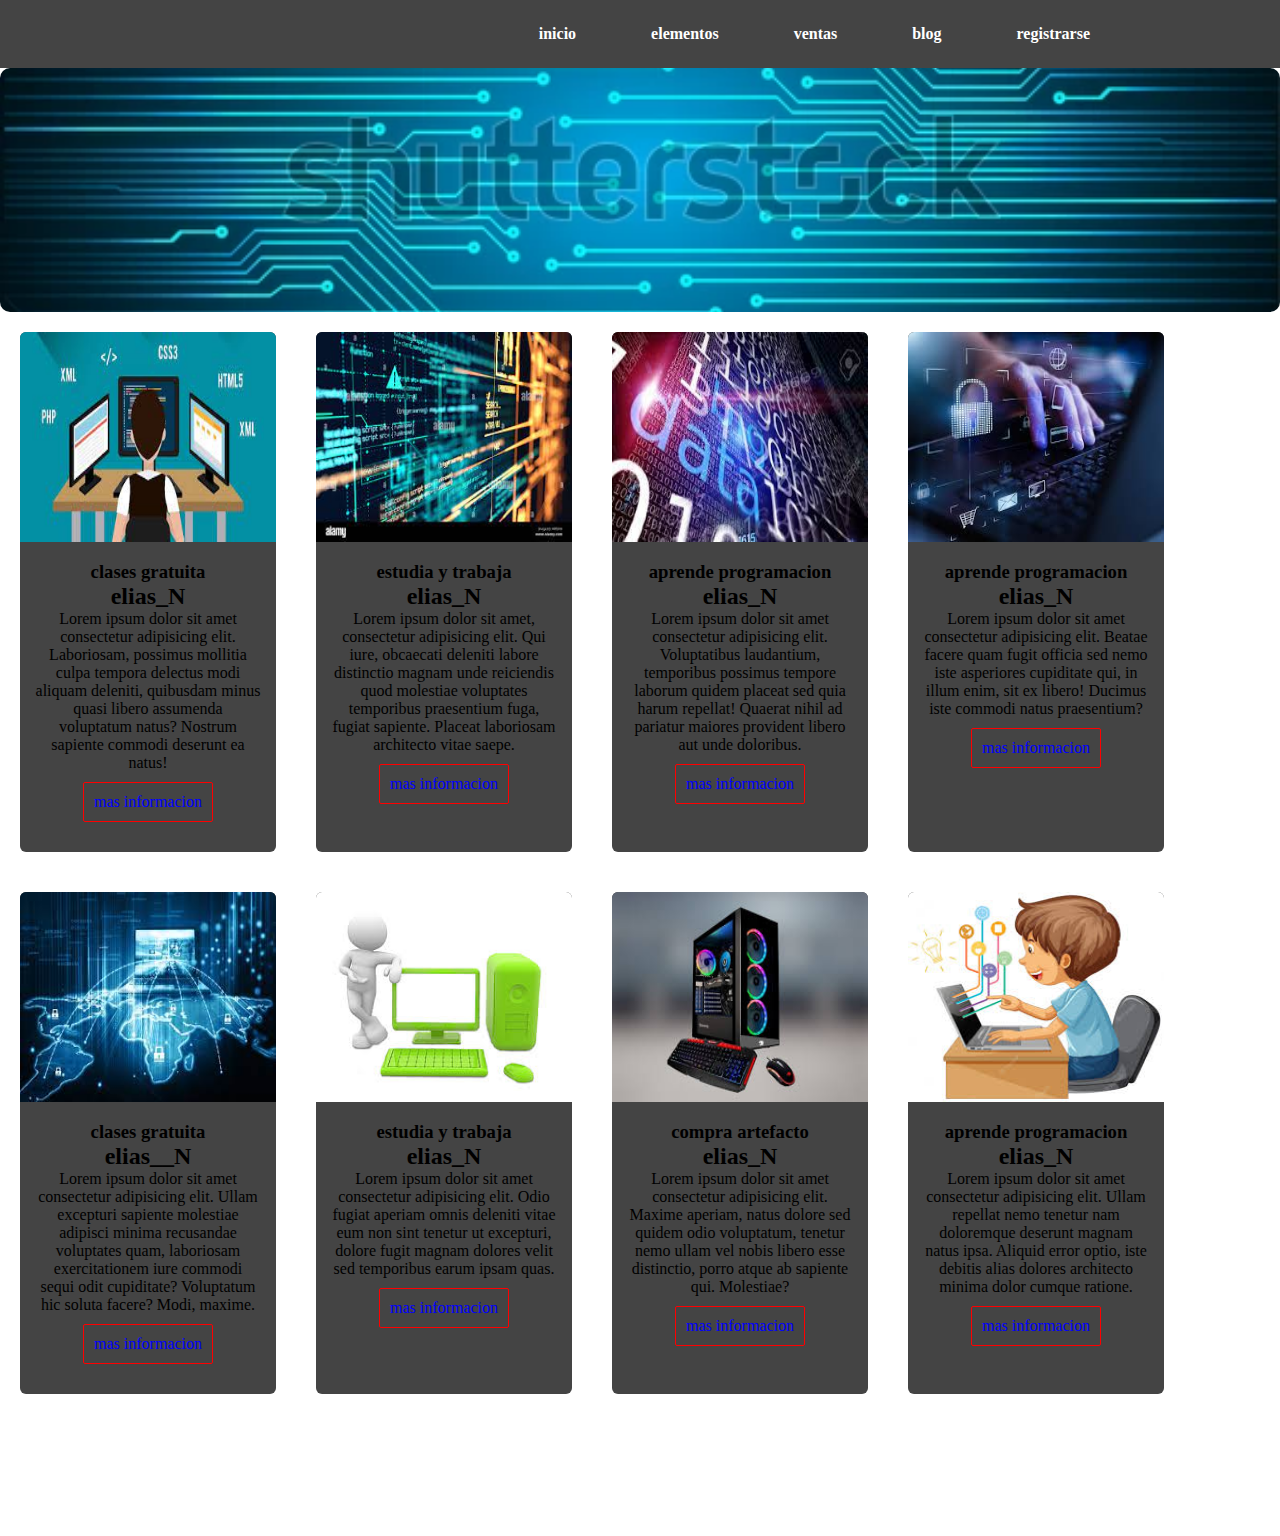
<file: index.html>
<!DOCTYPE html>
<html lang="en">
<head>
    <meta charset="UTF-8">
    <meta http-equiv="X-UA-Compatible" content="IE=edge">
    <meta name="viewport" content="width=device-width, initial-scale=1.0">
    <title>programacion</title>
    <link rel="stylesheet" href="style .css">
</head>
<body>
    <header>
        <div class="menu">
            <nav>
                <ul>
                    <li><a href="./fondo.jpg">inicio</a></li>
                    <li><a href="http://127.0.0.1:5501/wawawa.html" target="_blank">elementos</a></li>
                    <li><a href="#">ventas</a></li>
                    <li><a href="#">blog</a></li>
                    <li><a href="http://127.0.0.1:5501/login.html" target="_blank">registrarse</a></li>
                </ul>
            </nav>
        </div>
    </header>
    <div id="oadre_div">
        <div>
            <div id="fondo">
            </div>
            <div>
            </div>
            <div class="tarjeta">
                <div class="card">
                    <figure>
                        <img src="./m_p2.jpg" alt="">
                    </figure>
                    <div class="contenido">
                        <h3>clases gratuita</h3>
                        <h2>elias_N</h2>
                        <p>Lorem ipsum dolor sit amet consectetur adipisicing elit. Laboriosam, possimus mollitia culpa tempora delectus modi aliquam deleniti, quibusdam minus quasi libero assumenda voluptatum natus? Nostrum sapiente commodi deserunt ea natus!</p>
                        <a href="#">mas informacion</a>
                    </div>
                </div>
                <div class="card">
                    <figure>
                        <img src="./m_p6.jpg" alt="">
                    </figure>
                    <div class="contenido">
                        <h3>estudia y trabaja</h3>
                        <h2>elias_N</h2>
                        <p>Lorem ipsum dolor sit amet, consectetur adipisicing elit. Qui iure, obcaecati deleniti labore distinctio magnam unde reiciendis quod molestiae voluptates temporibus praesentium fuga, fugiat sapiente. Placeat laboriosam architecto vitae saepe.</p>
                        <a href="#">mas informacion</a>
                    </div>
                </div>
                <div class="card">
                    <figure>
                        <img src="./m_p7.jpg" alt="">
                    </figure>
                    <div class="contenido">
                        <h3> aprende programacion</h3>
                        <h2>elias_N</h2>
                        <p>Lorem ipsum dolor sit amet consectetur adipisicing elit. Voluptatibus laudantium, temporibus possimus tempore laborum quidem placeat sed quia harum repellat! Quaerat nihil ad pariatur maiores provident libero aut unde doloribus.</p>
                        <a href="#">mas informacion</a>
                    </div>
                </div>
                <div class="card">
                    <figure>
                        <img src="./m_p12.jpg" alt="">
                    </figure>
                    <div class="contenido">
                        <h3> aprende programacion</h3>
                        <h2>elias_N</h2>
                        <p>Lorem ipsum dolor sit amet consectetur adipisicing elit. Beatae facere quam fugit officia sed nemo iste asperiores cupiditate qui, in illum enim, sit ex libero! Ducimus iste commodi natus praesentium?</p>
                        <a href="#">mas informacion</a>
                    </div>
                </div>
            </div>
            <div class="tarjeta">
                <div class="card">
                    <figure>
                        <img src="./m_p8.jpg" alt="">
                    </figure>
                        <div class="contenido">
                        <h3>clases gratuita</h3>
                        <h2>elias__N</h2>
                        <p>Lorem ipsum dolor sit amet consectetur adipisicing elit. Ullam excepturi sapiente molestiae adipisci minima recusandae voluptates quam, laboriosam exercitationem iure commodi sequi odit cupiditate? Voluptatum hic soluta facere? Modi, maxime.</p>
                        <a href="#">mas informacion</a>
                    </div>
                </div>
                <div class="card">
                    <figure>
                        <img src="./m_p9.jpg" alt="">
                    </figure>
                    <div class="contenido">
                        <h3>estudia y trabaja</h3>
                        <h2>elias_N</h2>
                        <p>Lorem ipsum dolor sit amet consectetur adipisicing elit. Odio fugiat aperiam omnis deleniti vitae eum non sint tenetur ut excepturi, dolore fugit magnam dolores velit sed temporibus earum ipsam quas.</p>
                        <a href="#">mas informacion</a>
                    </div>
                </div>
                <div class="card">
                    <figure>
                        <img src="./m_p11.jpg" alt="">
                    </figure>
                    <div class="contenido">
                        <h3>compra artefacto</h3>
                        <h2>elias_N</h2>
                        <P>Lorem ipsum dolor sit amet consectetur adipisicing elit. Maxime aperiam, natus dolore sed quidem odio voluptatum, tenetur nemo ullam vel nobis libero esse distinctio, porro atque ab sapiente qui. Molestiae?</P>
                        <a href="#">mas informacion</a>
                    </div>
                </div>
                <div class="card">
                    <figure>
                        <img src="./m_p10.jpg" alt="">
                    </figure>
                    <div class="contenido">
                        <h3> aprende programacion</h3>
                        <h2>elias_N</h2>
                        <p>Lorem ipsum dolor sit amet consectetur adipisicing elit. Ullam repellat nemo tenetur nam doloremque deserunt magnam natus ipsa. Aliquid error optio, iste debitis alias dolores architecto minima dolor cumque ratione.</p>
                        <a href="#">mas informacion</a>
                    </div>
                </div>
            </div>
            <br>
            <br>
            <br>
            <div class="paises">
                <nav>
                    <ul>
                        <li><a href="#">mexico</a></li>
                        <li><a href="#">peru</a></li>
                        <li><a href="#">panama</a></li>
                    </ul>
                </nav>
            </div>
        </div>
    </div>
</body>
</html>
</file>
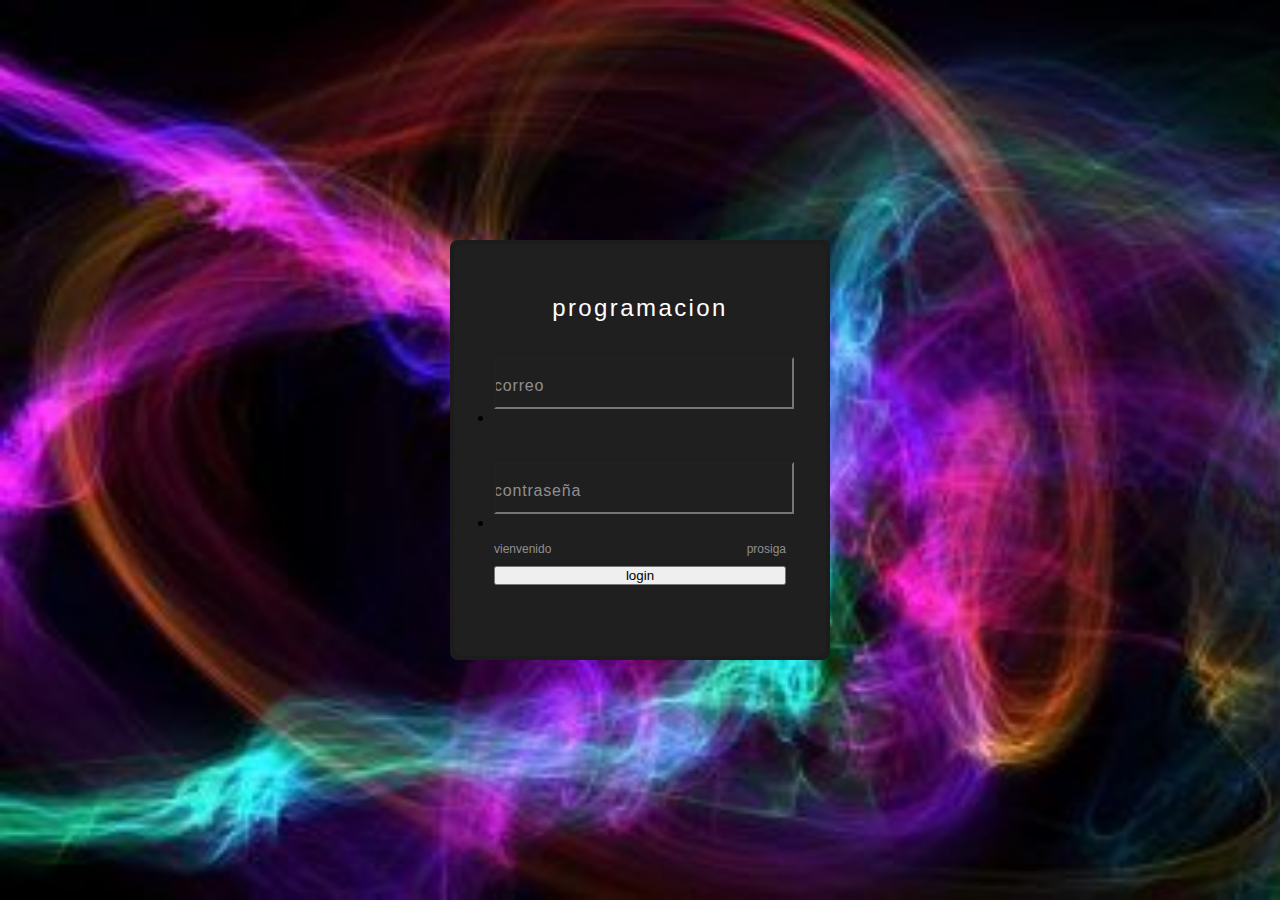
<file: login.html>
<!DOCTYPE html>
<html lang="en">
<head>
    <meta charset="UTF-8">
    <meta http-equiv="X-UA-Compatible" content="IE=edge">
    <meta name="viewport" content="width=device-width, initial-scale=1.0">
    <link rel="stylesheet" href="style_2.css">
    <title>registro</title>
</head>
<body>
    <div id="padre_div">
        <div class="registro">
            <form>
            <h2>programacion</h2>
                <div class="formulario">
                    <input type="email" required="required">
                    <span>correo</span>
                    <li></li>
                </div>
                <div class="formulario">
                    <input type="password" required="required">
                    <span>contraseña</span>
                    <li></li>
                </div>
                <div class="leal">
                    <a href="#">vienvenido</a>
                    <a href="#">prosiga</a>
                </div>
                <input type="submit" value="login">
            </form>
        </div>
    </div>
</body>
</html>
</file>
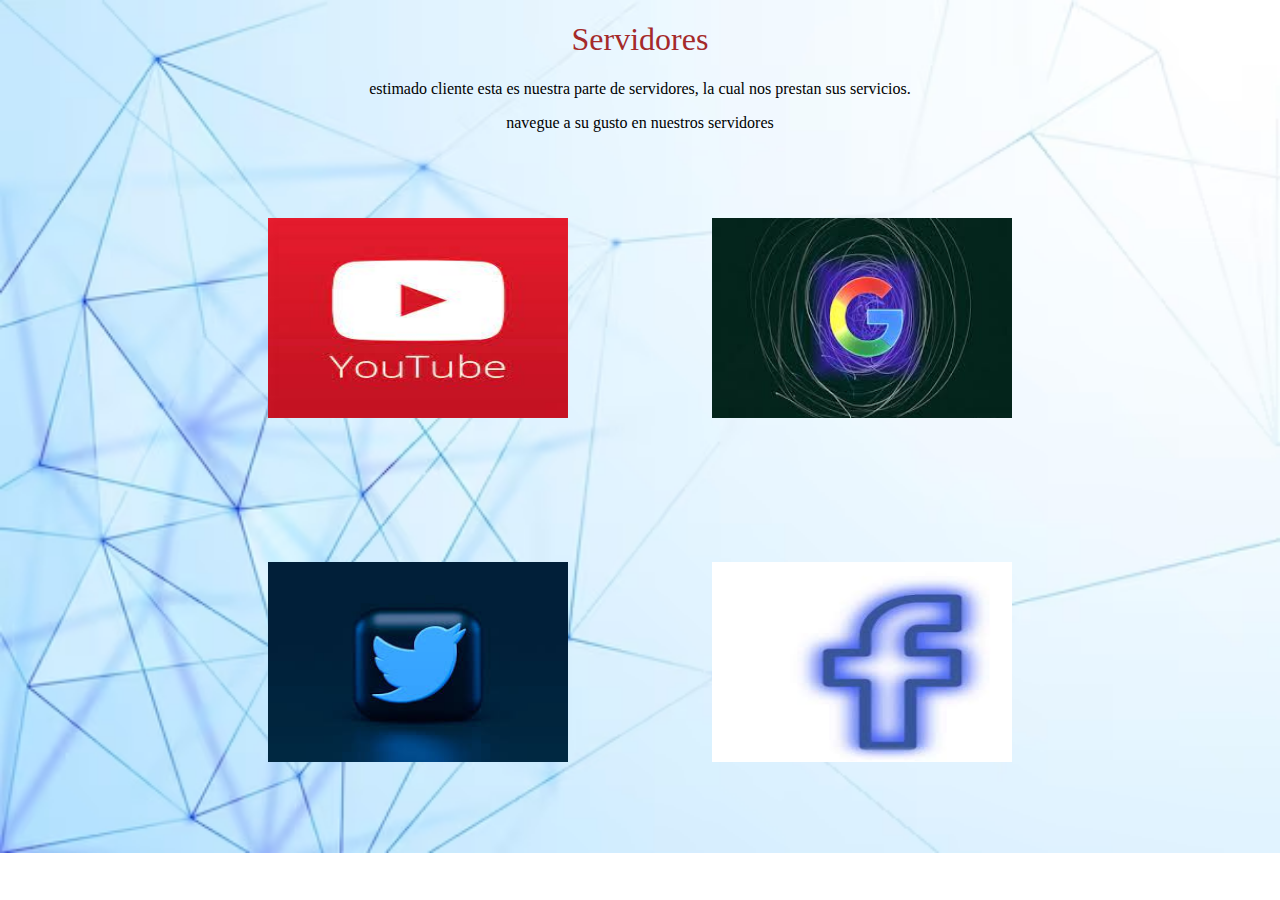
<file: wawawa.html>
<!DOCTYPE html>
<html lang="en">
<head>
    <meta charset="UTF-8">
    <meta http-equiv="X-UA-Compatible" content="IE=edge">
    <meta name="viewport" content="width=device-width, initial-scale=1.0">
    <title>Document</title>
    <link rel="stylesheet" href="jajaja.css">
</head>
<body>
    <div id="box">
        <div class="server">
            <h1>Servidores</h1>
            <p>estimado cliente esta es nuestra parte de servidores, la cual nos prestan sus servicios.</p>
            <p>navegue a su gusto en nuestros servidores </p>
        </div>
        <a href="https://www.youtube.com/watch?v=bJx8UNDw6SQ"><img src="./m_p21.jpg" alt=""></a>
        <a href="https://www.google.com/imghp?hl=es"><img src="./m_p27.jpg"></a>
        <a href="https://twitter.com/?lang=es"><img src="./m_p26.jpg"></a>
        <a href="https://es-la.facebook.com/"><img src="./m_p20.jpg"> </a>
    </div>
</body>
</html>
</file>
<file: style .css>
#fondo{
    background-color: #444;
    background-image: url(./m_p17.webp);
    padding: 122px;
    border-radius: 10px;
    background-repeat: no-repeat;
    background-position: center;
    background-size: cover;
}

.tarjeta{
    width: 100%;
    display: flex;
    max-width: 1100;
}

.card{
    width: 20%;
    margin: 20px;
    border-radius: 6px;
    overflow: hidden;
    background: #444;
    box-shadow: 0px 1px 10px rgba(red, green, blue, alpha);
    cursor: default;
    transition: all 500ms ease;
}

.card:hover{
    box-shadow: 5px 5px 20px rgba(red, green, blue, alpha);
    transform: translateY(-3%);
}

.card img{
    width: 100%;
    height: 210px;
}

.card .contenido{
    padding: 15px;
    text-align: center;
}

.card .contenido{
    font-weight: 400;
    margin-bottom: 15px;
}

.card .contenido a{
    text-decoration: none;
    display: inline-block;
    padding: 10px;
    margin-top: 10px;
    color: blue;
    border: 1px solid red;
    border-radius: 2px;
    transition: all 400ms;
}
.card .contenido a:hover{
    background: blue;
    color: floralwhite;
}

* {
    padding: 0;
    margin: 0;
    box-sizing: border-box;
}

header {
    background: #444;
    width: 100%;
    clear: both;
    content:" ";
    display: table;
}

.menu{
    width: 900px;
    margin: 0 auto;
}

.p_r_m{
    width: 1px;
    height: 12px;
    float: left;
    padding: 8px;
}

nav {
    float: right;
}

nav ul li {
    list-style: none;
    margin-left: 75px;
    padding: 25px 0;
    float: left;
    position: relative;
}

nav ul li a{
    text-decoration: none;
    color: #fff;
    font-weight: bold;
}

nav ul li a::before{
    display: block;
    content: "";
     width: 0;
     background: #fff;
     height: 5px;
     top:0;
     position: absolute;
     transition: width 0.2s;
}

nav ul li a:hover::before {
    width: 100%;
}

.p_r_m input{
    width: 230px;
    height:40px;
    font-size: 30px;
}

#fondo input{
    display: flex;
    flex-direction: column;
    margin: 27px;
    margin-left: 1520px;
    border-radius: 10px;
}

#fondo input{
    width: 240px;
    height: 40px;
    font-size: 20px;
}

#fondo input{
    background: #444
}
</file>
<file: style_2.css>
*{
    margin: 0;
    padding: 0;
    box-sizing: border-box;
    font-family: "poppins", sans-serif;
}

body{
    background-image: url(./m_p18.jpg);
    background-repeat: no-repeat;
    background-size: cover;
    
}

body{
    display: flex;
    justify-content: center;
    align-items: center;
    min-height: 100vh;
}

.registro{
    position: relative;
    width: 380px;
    height: 420px;
    background: #1c1c1c;
    border-radius: 8px;
}

.registro form{
    position: absolute;
    inset: 4px;
    background: #1f1f1f;
    padding: 50px 40px;
    border-radius: 8px;
    z-index: 2;
    display: flex;
    flex-direction: column;
}

.registro form h2 {
    color: #fff;
    font-weight: 500;
    text-align: center;
    letter-spacing: 0.1em;
}
.registro form .formulario{
    position: relative;
    width: 300px;
    margin-top: 35px;
}

.registro form .formulario input{
    position: relative;
    width: 100%;
    padding: 20px 10px 10px;
    background: transparent;
    outline: none;
    box-shadow: none;
    color: #fff;
    font-size: 1em;
    letter-spacing: 0.05em;
    transition: 0 5s;
    z-index: 10;
}

.registro form .formulario span {
    position: absolute;
    left: 0;
    padding: 20px 0px 10px;
    color: #8f8f8f;
    font-size: 1em;
    letter-spacing: 0.05em;
    transition: 0.5s;
}

.registro form .formulario input:valid ~ span,
.registro form .formulario input:focus ~ span
{
    color: #fff;
    font-size: 0.75em;
    transform: translateY(-34px);
}

.registro form .formulario i{
    position: absolute;
    left: 0;
    bottom: 0;
    width: 100%;
    height: 2px;
    background: #000000;
    border-radius: 4px;
    overflow: hidden;
    transition: 0.5s;
    pointer-events: none;
}

.registro form .formulario input:valid ~ i,
.registro form .formulario input:focus ~ i{
    height: 44px;

}

.registro form .leal{
    display: flex;
    justify-content: space-between;
}

.registro form .leal a{
    margin: 10px 0;
    font-size: 0.75em;
    color: #8f8f8f;
    text-decoration: none;
}
.registro form .leal a:hover
.registro form .leal a:nth-child(2){
    color: #fff;
}

.registro form .formulario input[type="sumit"]
{
    border: none;
    outline: none;
    padding: 0px 25px;
    background: #fff;
    cursor: pointer;
    font-size: 0.9em;
    border-radius: 4px;
    font-weight: 600;
    width: 100px;
    margin-top: 10px;
}

.registro form input[type="sumit"]:active{
    opacity: 0.8;
}
</file>
<file: jajaja.css>
body{
    background-image: url(./m_p19.avif);
    background-repeat: no-repeat;
    background-size: cover;
}

img {
    width: 300px;
    height: 200px;
    padding: 70px;
}

#box{
    text-align: center;
}

h1{
    color: brown;
    font-weight: 400;
}
</file>
